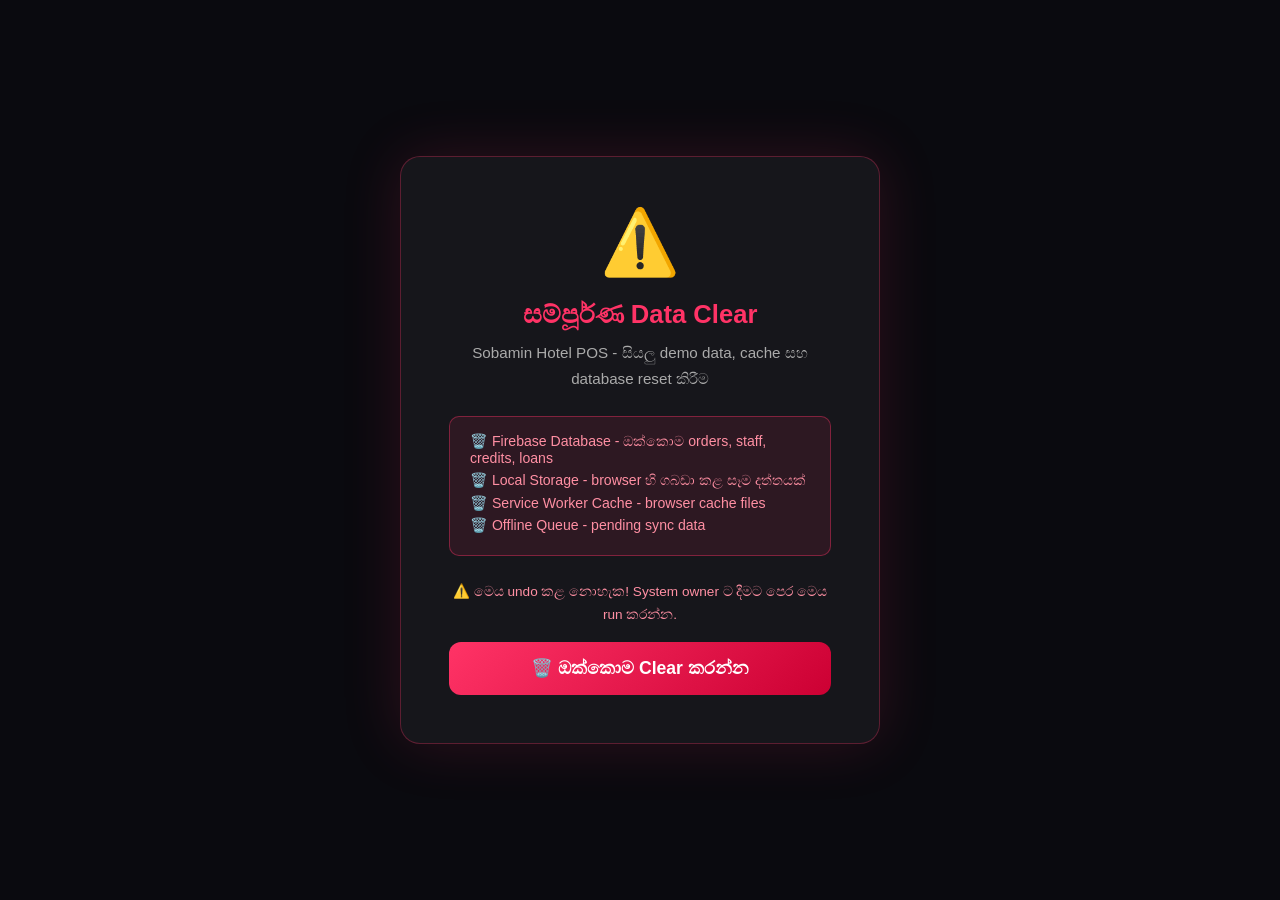
<file: reset.html>
<!DOCTYPE html>
<html lang="si">
<head>
    <meta charset="UTF-8">
    <meta name="viewport" content="width=device-width, initial-scale=1.0">
    <title>Sobamin Hotel - Data Reset</title>
    <style>
        * { margin: 0; padding: 0; box-sizing: border-box; }
        body {
            font-family: 'Inter', sans-serif;
            background: #0a0a0f;
            color: #fff;
            display: flex;
            align-items: center;
            justify-content: center;
            min-height: 100vh;
        }
        .card {
            background: rgba(255,255,255,0.05);
            border: 1px solid rgba(255,51,102,0.3);
            border-radius: 20px;
            padding: 48px;
            max-width: 480px;
            width: 90%;
            text-align: center;
            box-shadow: 0 0 60px rgba(255,51,102,0.15);
        }
        .icon { font-size: 4rem; margin-bottom: 20px; }
        h1 { font-size: 1.6rem; margin-bottom: 10px; color: #ff3366; }
        p { color: #aaa; line-height: 1.7; margin-bottom: 8px; font-size: 0.95rem; }
        .warning-box {
            background: rgba(255,51,102,0.1);
            border: 1px solid rgba(255,51,102,0.4);
            border-radius: 10px;
            padding: 16px;
            margin: 24px 0;
            text-align: left;
        }
        .warning-box li {
            color: #ff8fa3;
            font-size: 0.88rem;
            margin-bottom: 6px;
            list-style: none;
            padding-left: 4px;
        }
        .warning-box li::before { content: "🗑️ "; }
        .btn-reset {
            background: linear-gradient(135deg, #ff3366, #cc0033);
            color: white;
            border: none;
            padding: 16px 40px;
            border-radius: 12px;
            font-size: 1.1rem;
            font-weight: 700;
            cursor: pointer;
            width: 100%;
            transition: all 0.2s;
            margin-top: 8px;
        }
        .btn-reset:hover { transform: translateY(-2px); box-shadow: 0 8px 25px rgba(255,51,102,0.4); }
        .btn-reset:disabled { opacity: 0.5; cursor: not-allowed; transform: none; }
        .status {
            margin-top: 20px;
            padding: 14px;
            border-radius: 10px;
            font-weight: 600;
            display: none;
        }
        .status.success { background: rgba(0,230,118,0.15); border: 1px solid #00e676; color: #00e676; }
        .status.error { background: rgba(255,51,102,0.15); border: 1px solid #ff3366; color: #ff8fa3; }
        .progress-list {
            text-align: left;
            margin-top: 16px;
            display: none;
        }
        .progress-item {
            padding: 8px 12px;
            margin-bottom: 6px;
            border-radius: 8px;
            background: rgba(255,255,255,0.04);
            font-size: 0.85rem;
            color: #aaa;
            display: flex;
            align-items: center;
            gap: 10px;
        }
        .progress-item .dot { width: 8px; height: 8px; border-radius: 50%; background: #444; flex-shrink: 0; }
        .progress-item.done { color: #00e676; }
        .progress-item.done .dot { background: #00e676; }
        .progress-item.running { color: #00e5ff; animation: pulse 1s infinite; }
        .progress-item.running .dot { background: #00e5ff; }
        @keyframes pulse { 0%,100%{opacity:1} 50%{opacity:0.5} }
        .back-link { margin-top: 24px; display: inline-block; color: #555; font-size: 0.85rem; text-decoration: none; }
        .back-link:hover { color: #00e5ff; }
    </style>
</head>
<body>
<div class="card">
    <div class="icon">⚠️</div>
    <h1>සම්පූර්ණ Data Clear</h1>
    <p>Sobamin Hotel POS - සියලු demo data, cache සහ database reset කිරීම</p>

    <div class="warning-box">
        <ul>
            <li>Firebase Database - ඔක්කොම orders, staff, credits, loans</li>
            <li>Local Storage - browser හි ගබඩා කළ සෑම දත්තයක්</li>
            <li>Service Worker Cache - browser cache files</li>
            <li>Offline Queue - pending sync data</li>
        </ul>
    </div>

    <p style="color:#ff8fa3; font-size:0.85rem;">⚠️ මෙය undo කළ නොහැක! System owner ට දීමට පෙර මෙය run කරන්න.</p>

    <button class="btn-reset" id="resetBtn" onclick="runReset()">
        🗑️ ඔක්කොම Clear කරන්න
    </button>

    <div class="progress-list" id="progressList">
        <div class="progress-item" id="step1"><span class="dot"></span> Local Storage clear කිරීම...</div>
        <div class="progress-item" id="step2"><span class="dot"></span> Offline queue clear කිරීම...</div>
        <div class="progress-item" id="step3"><span class="dot"></span> Service Worker cache clear කිරීම...</div>
        <div class="progress-item" id="step4"><span class="dot"></span> Firebase database reset කිරීම...</div>
    </div>

    <div class="status" id="statusBox"></div>
    <a href="./index.html" class="back-link" id="backLink" style="display:none;">← App එකට යන්න</a>
</div>

<script>
const RTDB_URL = "https://tradeconnect-1bb92-default-rtdb.asia-southeast1.firebasedatabase.app";

const CLEAN_DATA = {
    categories: [{ id: 'all', name: 'සියල්ල (All)' }],
    products: [],
    tables: [
        { id: 't1',  name: 'මේසය 1',  capacity: 2,  status: 'available' },
        { id: 't2',  name: 'මේසය 2',  capacity: 2,  status: 'available' },
        { id: 't3',  name: 'මේසය 3',  capacity: 4,  status: 'available' },
        { id: 't4',  name: 'මේසය 4',  capacity: 4,  status: 'available' },
        { id: 't5',  name: 'මේසය 5',  capacity: 4,  status: 'available' },
        { id: 't6',  name: 'මේසය 6',  capacity: 6,  status: 'available' },
        { id: 't7',  name: 'මේසය 7',  capacity: 6,  status: 'available' },
        { id: 't8',  name: 'මේසය 8',  capacity: 6,  status: 'available' },
        { id: 't9',  name: 'VIP කාමරය 1', capacity: 8,  status: 'available' },
        { id: 't10', name: 'VIP කාමරය 2', capacity: 10, status: 'available' }
    ],
    orders: {},
    expenses: {},
    staff: {},
    credits: {},
    loan_customers: {},
    loans: {},
    settings: { taxRate: 0, currency: 'රු.' }
};

function setStep(id, state) {
    const el = document.getElementById(id);
    el.className = 'progress-item ' + state;
}

async function runReset() {
    const btn = document.getElementById('resetBtn');
    const progressList = document.getElementById('progressList');
    const statusBox = document.getElementById('statusBox');

    btn.disabled = true;
    btn.textContent = '⏳ Reset වෙමින්...';
    progressList.style.display = 'block';
    statusBox.style.display = 'none';

    try {
        // Step 1: Clear localStorage
        setStep('step1', 'running');
        await sleep(400);
        localStorage.removeItem('ju_pos_data');
        localStorage.removeItem('ju_offline_queue');
        // Clear everything else too
        const keysToRemove = [];
        for (let i = 0; i < localStorage.length; i++) {
            keysToRemove.push(localStorage.key(i));
        }
        keysToRemove.forEach(k => localStorage.removeItem(k));
        setStep('step1', 'done');

        // Step 2: Clear offline queue
        setStep('step2', 'running');
        await sleep(300);
        sessionStorage.clear();
        setStep('step2', 'done');

        // Step 3: Clear Service Worker caches
        setStep('step3', 'running');
        await sleep(400);
        if ('caches' in window) {
            const cacheNames = await caches.keys();
            await Promise.all(cacheNames.map(name => caches.delete(name)));
        }
        if ('serviceWorker' in navigator) {
            const registrations = await navigator.serviceWorker.getRegistrations();
            await Promise.all(registrations.map(reg => reg.unregister()));
        }
        setStep('step3', 'done');

        // Step 4: Reset Firebase
        setStep('step4', 'running');
        await sleep(300);
        try {
            const res = await fetch(RTDB_URL + '/.json', {
                method: 'PUT',
                headers: { 'Content-Type': 'application/json' },
                body: JSON.stringify(CLEAN_DATA),
                signal: AbortSignal.timeout(10000)
            });
            if (!res.ok) throw new Error('HTTP ' + res.status);
            setStep('step4', 'done');
        } catch(e) {
            setStep('step4', 'done');
            console.warn('Firebase reset warning:', e.message);
        }

        // Success
        statusBox.className = 'status success';
        statusBox.textContent = '✅ ඔක්කොම successfully clear කළා! System owner ට දිය හැකිය.';
        statusBox.style.display = 'block';
        document.getElementById('backLink').style.display = 'inline-block';
        btn.textContent = '✅ Reset Complete!';

    } catch(err) {
        statusBox.className = 'status error';
        statusBox.textContent = '❌ Error: ' + err.message;
        statusBox.style.display = 'block';
        btn.disabled = false;
        btn.textContent = '🗑️ නැවත try කරන්න';
    }
}

function sleep(ms) { return new Promise(r => setTimeout(r, ms)); }
</script>
</body>
</html>
</file>
